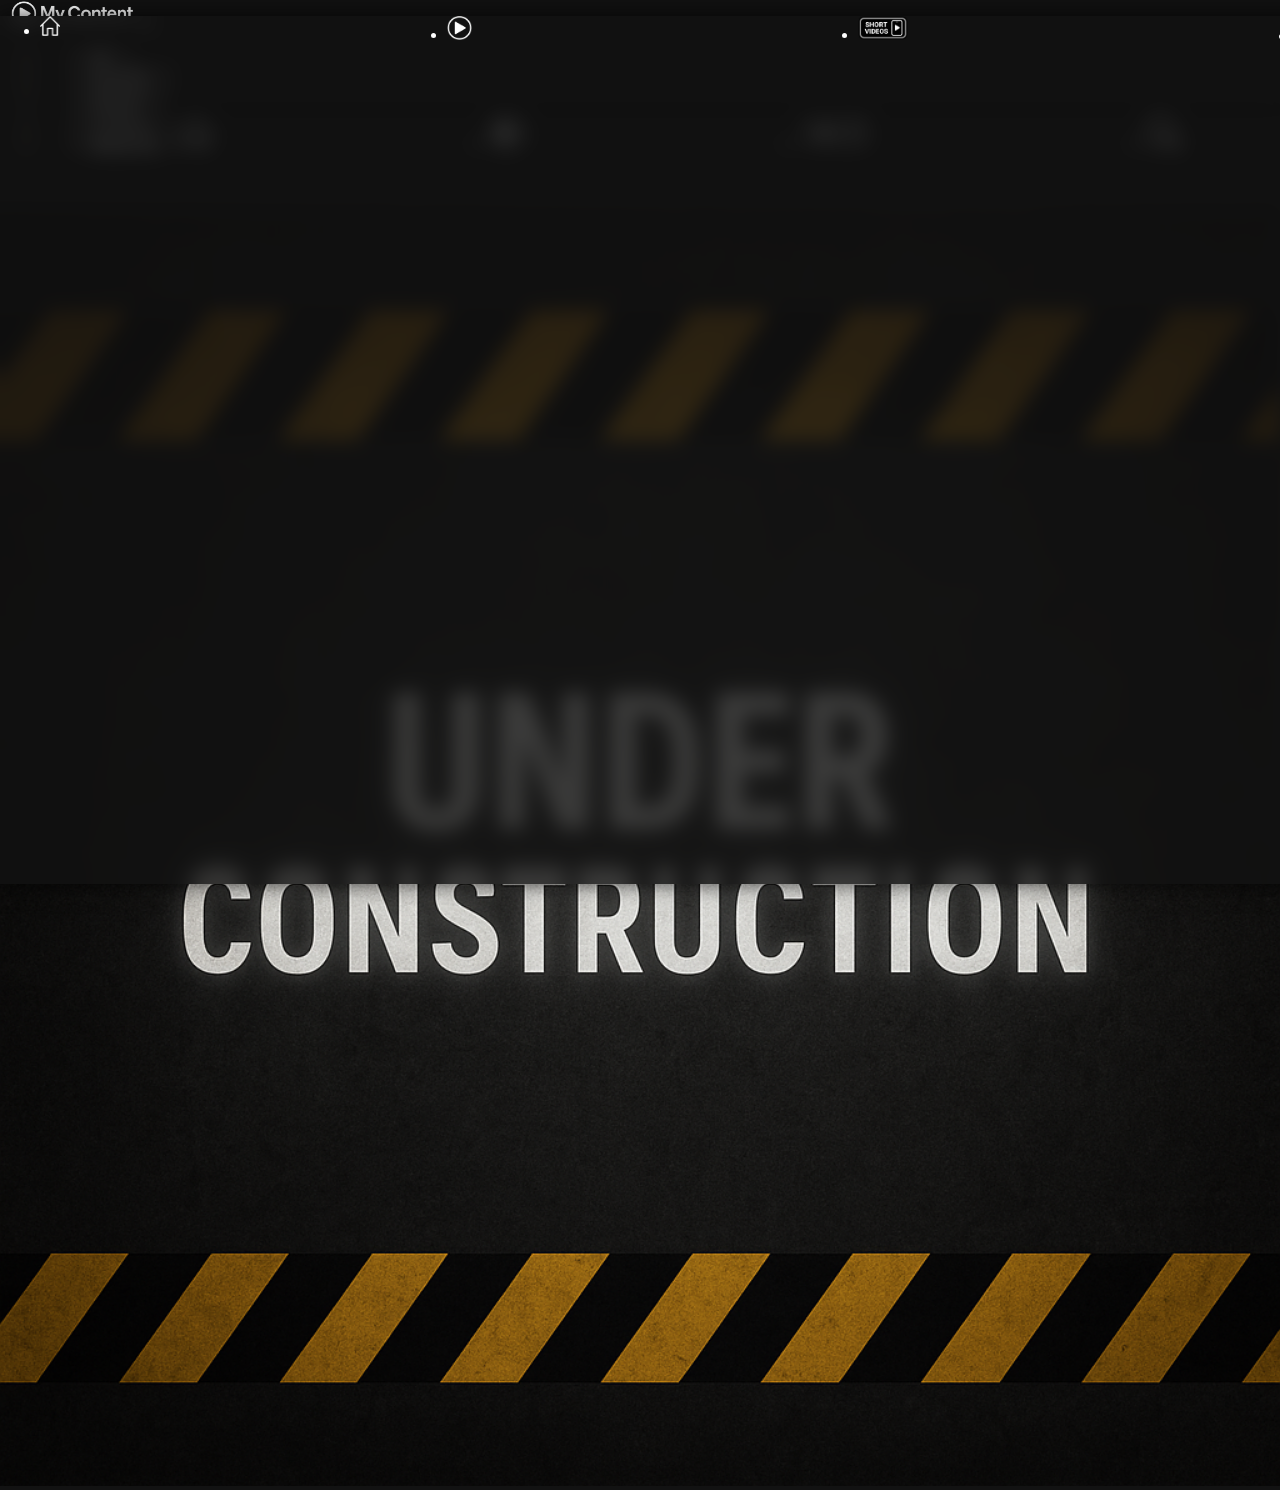
<file: under-construction.html>
<!DOCTYPE html>
<html lang="en">
  <head>
    <meta charset="UTF-8" />
    <meta name="viewport" content="width=device-width, initial-scale=1.0" />
    <meta http-equiv="X-UA-Compatible" content="ie=edge" />
    <!-- Tab Title -->
    <title>My Content</title>
    <link rel="icon" type="image/png" href="play-button-2.png" />
    <!-- Bootstrap -->
    <link
      href="https://cdn.jsdelivr.net/npm/bootstrap@5.3.8/dist/css/bootstrap.min.css"
      rel="stylesheet"
      integrity="sha384-sRIl4kxILFvY47J16cr9ZwB07vP4J8+LH7qKQnuqkuIAvNWLzeN8tE5YBujZqJLB"
      crossorigin="anonymous"
    />
    <script
      src="https://cdn.jsdelivr.net/npm/bootstrap@5.3.8/dist/js/bootstrap.bundle.min.js"
      integrity="sha384-FKyoEForCGlyvwx9Hj09JcYn3nv7wiPVlz7YYwJrWVcXK/BmnVDxM+D2scQbITxI"
      crossorigin="anonymous"
    ></script>
    <!-- CSS -->
    <link rel="stylesheet" href="style.css" />
  </head>
  <body>
    <!-- NavBar -->
    <nav id="nav" class="navbar navbar-expand-lg">
      <a class="navbar-brand" href="index.html"
        ><img id="title" src="my-content-2.png" alt="Title Logo"
      /></a>
      <button
        id="nav-button"
        class="navbar-toggler"
        type="button"
        data-bs-toggle="collapse"
        data-bs-target="#navbarText"
        aria-controls="navbarText"
        aria-expanded="false"
        aria-label="Toggle navigation"
      >
        <span class="navbar-toggler-icon"></span>
      </button>
      <div class="collapse navbar-collapse" id="navbarText">
        <ul class="navbar-nav me-auto mb-2 mb-lg-0 text-center">
          <li class="nav-item">
            <a
              id="nav-link"
              class="nav-link active"
              aria-current="page"
              href="all.html"
              >All</a
            >
          </li>
          <li class="nav-item">
            <a id="nav-link" class="nav-link" href="play-lists.html"
              >Playlists</a
            >
          </li>
          <li class="nav-item">
            <a id="nav-link" class="nav-link" href="religion.html">Religion</a>
          </li>
          <li class="nav-item">
            <a id="nav-link" class="nav-link" href="politics.html">Politics</a>
          </li>
          <li class="nav-item">
            <a id="nav-link" class="nav-link" href="creators.html">Creators</a>
          </li>
          <li class="nav-item">
            <a id="nav-link" class="nav-link" href="about-us.html">About Us</a>
          </li>
        </ul>
      </div>
    </nav>

    <!-- ===== Tabs ===== -->
    <nav>
      <ul id="tabs" class="nav d-none d-lg-flex nav nav-tabs">
        <li class="nav-item">
          <a
            id="inactive"
            class="nav-link"
            aria-current="page"
            href="index.html"
            ><img src="home-2.png" width="34px"
          /></a>
        </li>
        <li class="nav-item">
          <a id="inactive" class="nav-link" href="all.html"
            ><img src="play-button-2.png" width="35px"
          /></a>
        </li>
        <li class="nav-item">
          <a id="inactive" class="nav-link" href="shorts.html"
            ><img src="shorts.png" width="70px"
          /></a>
        </li>
        <li class="nav-item">
          <a id="active-tab" class="nav-link active" href="under-construction.html"
            ><img src="search-2.png" width="35px"
          /></a>
        </li>
      </ul>
    </nav>

    <br />
    <br />

    <!---  Content -->
    <img src="under-construction.png" width="100%">

    <!-- ===== Footer ===== -->
    <!-- ===== Footer Tabs ===== -->
    <ul id="footer-tab" class="d-lg-none nav nav-tabs">
      <li class="nav-item">
        <a
          id="inactive"
          class="nav-link"
          aria-current="page"
          href="index.html"
          ><img src="home-2.png" width="20px"
        /></a>
      </li>
      <li class="nav-item">
        <a id="inactive" class="nav-link" href="all.html"
          ><img src="play-button-2.png" width="25px"
        /></a>
      </li>
      <li class="nav-item">
        <a id="inactive" class="nav-link" href="shorts.html"
          ><img src="shorts.png" width="50px"
        /></a>
      </li>
      <li class="nav-item">
        <a id="active-tab" class="nav-link active" href="under-construction.html"
          ><img src="search-2.png" width="25px"
        /></a>
      </li>
    </ul>

    <!-- ===== JavaScript ===== -->

    <script>
      // Automatically update the year in the footer
      document.getElementById("year").textContent = new Date().getFullYear();
    </script>

    <script>
      // Close the navbar when clicking outside of it
      document.addEventListener("click", function (event) {
        const navbar = document.getElementById("navbarText");
        const toggler = document.querySelector(".navbar-toggler");
        const isClickInsideNavbar = navbar.contains(event.target);
        const isClickOnToggler = toggler.contains(event.target);

        if (!isClickInsideNavbar && !isClickOnToggler) {
          const bsCollapse = new bootstrap.Collapse(navbar, { toggle: false });
          bsCollapse.hide();
        }
      });
    </script>
    <script>
      const navLinks = document.querySelectorAll(".nav-link");
      const navbar = document.getElementById("navbarText");

      navLinks.forEach((link) => {
        link.addEventListener("click", () => {
          const bsCollapse = new bootstrap.Collapse(navbar, { toggle: false });
          bsCollapse.hide();
        });
      });
    </script>

    
  </body>
</html>
</file>
<file: style.css>
body {
  background-color: #121212;
  color: white;
  font-family: 'Segoe UI', Tahoma, Geneva, Verdana, sans-serif;
  margin: 0;
  padding: 0;
}

video {
  border-radius: 10px;
  box-shadow: 0 0px 15px rgba(0, 0, 0, 0.7);
  max-height: 300px;
}

#creator-logo {
  width: 90px;
  border-radius: 500px;
}

#creator {
 
}

/*=== NavBar ===*/
#title {
  width: 125px;
  margin-left: 10px;
}

#nav {
  background-color: #121212cb;
  color: #e8dcc9;
  box-shadow: 0 0px 20px rgba(0, 0, 0, 0.5);
  height: 100px;
  width: 100%;
  backdrop-filter: blur(10px); /* the blur effect */
  -webkit-backdrop-filter: blur(10px); /* for Safari */
  transform: translateY(0);
  transition: transform 0.3s ease, box-shadow 0.3s ease;
    z-index: 1;
    position: sticky;
    top: 0;
}

#nav.hide {
  transform: translateY(-100%);
}

#nav-link {
  background-color: #2e2d2dee;
  color: white;
  text-shadow: 1px 1px 8px rgba(0, 0, 0, 0.9);
  border: 1px solid #30303096;
  border-radius: 10px;
  box-shadow: 0 0px 15px rgba(2, 2, 2, 0.7);
  transition: transform 0.3s ease, background-color 0.3s ease;
  z-index: 1;
}

@media (min-width: 992px) {
  #nav-link {
    margin-left: 25px; /* only applies on large screens */
    padding-left: 25px;
    padding-right: 25px;
  }
}

#nav-link:hover {
  border: 1px solid #6b6b6b;
  background-color: #646464c9;
  color: #e8dcc9;
  text-shadow: 1px 1px 8px rgba(255, 255, 255, 0.9);
}

#playlists {
  background-color: #2e2d2dee;
  color: white;
  text-shadow: 1px 1px 8px rgba(0, 0, 0, 0.9);
  border: 1px solid #30303096;
  border-radius: 10px;
  box-shadow: 0 0px 15px rgba(102, 14, 14, 0.7);
  transition: transform 0.3s ease, background-color 0.3s ease;
  z-index: 1;
}

@media (min-width: 992px) {
  #playlists {
    margin-left: 25px; /* only applies on large screens */
    padding-left: 25px;
    padding-right: 25px;
  }
}

#playlists:hover {
  border: 1px solid #6b6b6b;
  background-color: #646464c9;
  color: #e8dcc9;
  text-shadow: 1px 1px 8px rgba(255, 255, 255, 0.9);
  box-shadow: 0 0px 15px rgba(255, 255, 255, 0.9);
}

#nav-button {
  background-color: white;
  transition: transform 0.3s ease, background-color 0.3s ease;
  box-shadow: 1px 1px 8px rgba(0, 0, 0, 0.9);
  margin-right: 10px;
}


#nav-button:hover {
  background-color: #e2dfdf;
  box-shadow: 1px 1px 8px rgba(255, 255, 255, 0.9);
}

#active {
  background-color: #646464c9;
  color: white;
  text-shadow: 1px 1px 8px rgba(0, 0, 0, 0.9);
  border: 1px solid #30303096;
  border-radius: 8px;
  
  transition: transform 0.3s ease, background-color 0.3s ease;
  z-index: 1;
}

#active:hover {
  border: 1px solid #30303096;
  background-color: #2e2d2dee;
  color: #e8dcc9;
  text-shadow: 1px 1px 8px rgba(255, 255, 255, 0.9);
}

/* Applies only to small and medium screens (below 992px) */
@media (max-width: 991.98px) {
  #active {
    margin-top: 0px;
  }
}

@media (min-width: 992px) {
  #active {
    padding-left: 25px;
    padding-right: 25px;
    margin-left: 25px; /* only applies on large screens */
    box-shadow: 0 0px 15px rgba(102, 14, 14, 0.7);
  }
}

@media (min-width: 992px) {
  #search {
    margin-right: 25px; /* only applies on large screens */
  }
}

/*===  Bottom NavBar ===*/
#tabs {
background-color: #121212cb;
  color: white;
  box-shadow: 0 0px 20px rgba(0, 0, 0, 0.7);
  width: 100%;
  backdrop-filter: blur(10px); /* the blur effect */
  -webkit-backdrop-filter: blur(10px); /* for Safari */
  z-index: 1;
  border-radius: 5px;
  border-color: rgba(49, 49, 49, 0);
  width: 100%;
  display: flex;
  justify-content: space-around;
}

/*===  Cards ===*/
#card {
  background-color: #121212;
  color: white;
  width: 100%;
  border-color: #121212;
}

/*===  Footer ===*/
#footer-tab {
  background-color: #121212cb;
  color: white;
  box-shadow: 0 0px 20px rgba(0, 0, 0, 0.7);
  width: 100%;
  backdrop-filter: blur(10px); /* the blur effect */
  -webkit-backdrop-filter: blur(10px); /* for Safari */
  position: fixed;
  bottom: 0;
  z-index: 1;
  width: 100%;
  display: flex;
  justify-content: space-between;
}  

@media (min-width: 992px) {
  #footer-tab {
    position: fixed; /* only applies on large screens */
    top: 0;
  }
}

#active-tab {
  background-color: #2e2d2dee;
}

#inactive {
  background-color: #12121200;
}
</file>
